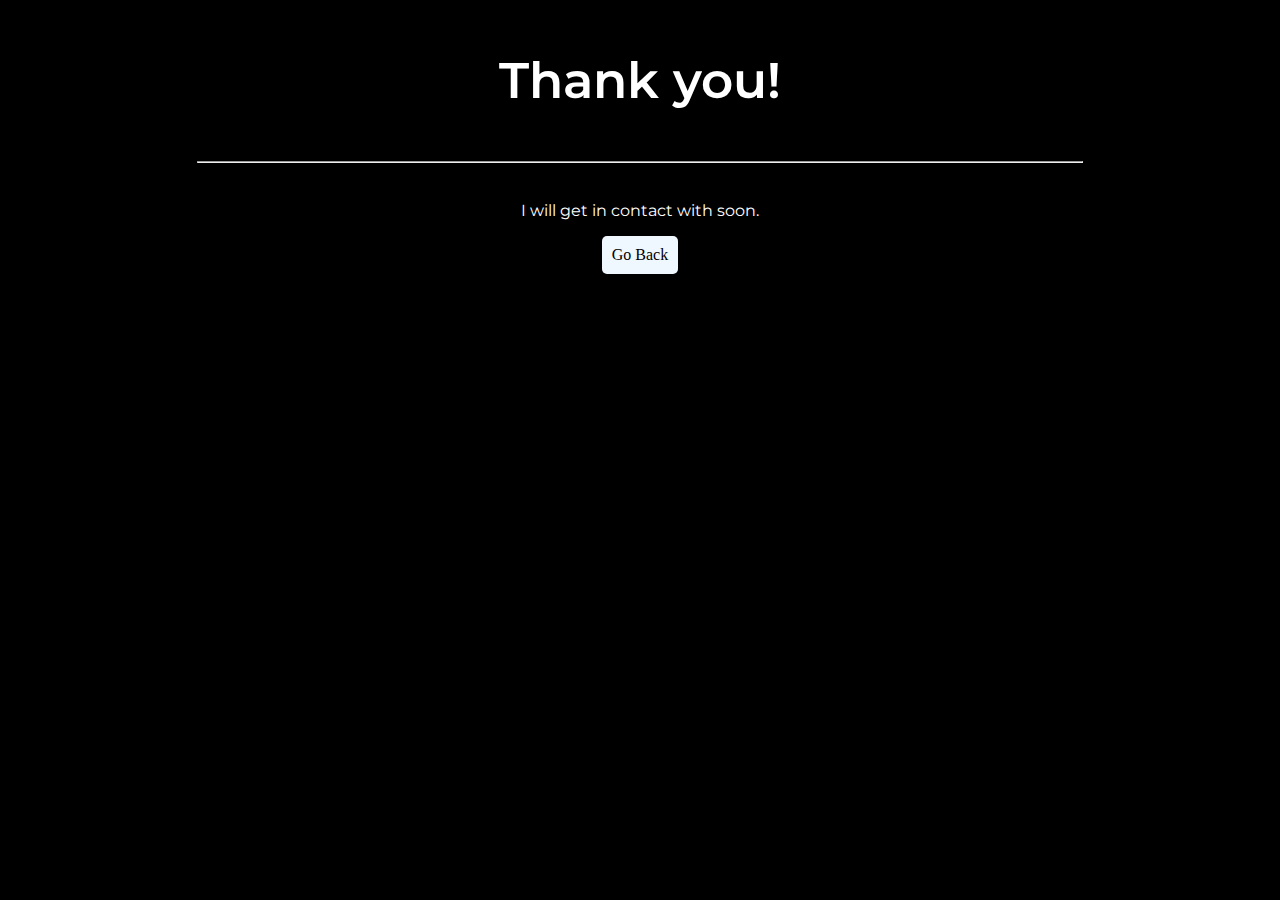
<file: source/pages/thanks.html>
<!DOCTYPE html>
<html lang="en">
<head>
    <meta charset="UTF-8">
    <meta http-equiv="X-UA-Compatible" content="IE=edge">
    <meta name="viewport" content="width=device-width, initial-scale=1.0">
    <meta name="description" content="Programmer">
    <link rel="preconnect" href="https://fonts.googleapis.com">
    <link rel = "icon" href = 
    "https://raw.githubusercontent.com/Cami170299/CurriculumVitaeCamiloSierraLozano/main/source/media/title-logo.png" 
            type = "image/x-icon">
    <link
        rel="preconnect"
        href="https://fonts.gstatic.com"
        crossorigin="crossorigin">
    <link rel="preconnect" href="https://fonts.googleapis.com">
    <link
        rel="preconnect"
        href="https://fonts.gstatic.com"
        crossorigin="crossorigin">
    <link
        href="https://fonts.googleapis.com/css2?family=Montserrat:wght@100;200;300;400;500;800&family=Sacramento&display=swap"
        rel="stylesheet">
    <title>Camilo Sierra</title>
    <style>

        p{
    font-family: 'Montserrat', sans-serif;
    color: white;
    text-align: center;
        }
        .title{
            
            font-weight: 600;
            font-size: 50px;
        }
        hr{
            max-width: 70%;
        }
        a{
            text-decoration: none;
            color: black;
            background-color: aliceblue;
            padding: 10px;
            border-radius: 5px;
            transition-duration: 0.7s;
        }
        a:hover{
            background-color: rgb(162, 175, 185);
            padding: 10px 30px;
            transition-duration: 0.7s;
        }
        .cont{
            display: flex;
            justify-content: space-around;
        }
    </style>
</head>
<body style="background-color: black;">
    <p class="title">Thank you!</p>
    <hr>
    <p style="margin-top: 3%;">I will get in contact with soon.</p>
    <div class="cont">
        <a href="https://cami170299.github.io/CurriculumVitaeCamiloSierraLozano/" name="redirect">Go Back</a>
    </div>
</body>
</html>
</file>
